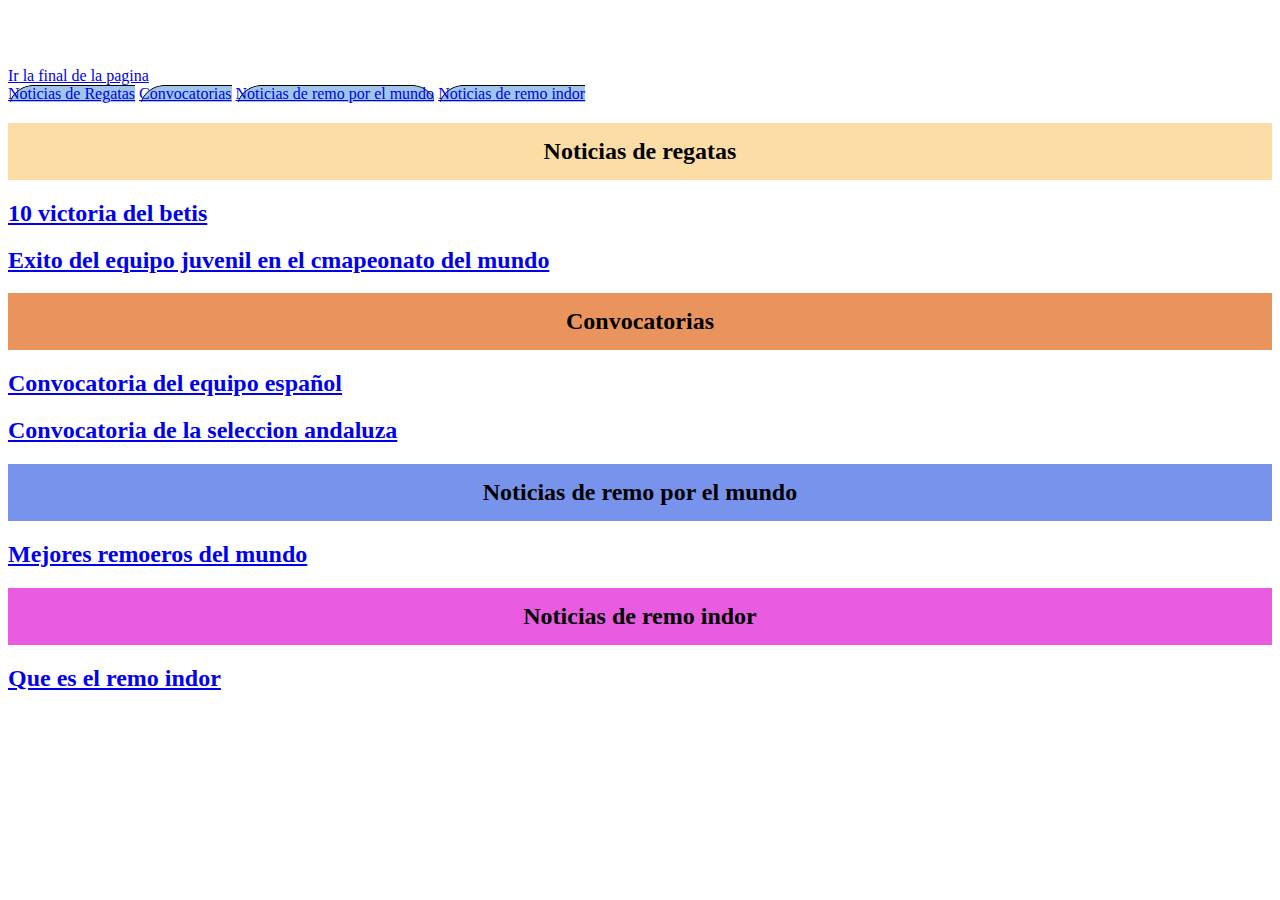
<file: index.html>
<!DOCTYPE html>
<html lang="es">

<head>
    <meta charset="UTF-8">
    <meta name="googlebot" content="index" />
    <meta name="descripcion" content="esto es un blog donde encotraras noticias sobre el remo ">
    <meta name="author" content="Leonor Garcia">
    <meta name="robots" content="index,follow">
    <meta name="keywords" content="remo,noticias remo,blog remo">
    <link rel="icon" href="rowing.jpg" type="imagen/png" sizes="3x2">
    <link rel="stylesheet" href="estilo.css">

    <title>REMO ESPAÑOL</title>
</head>

<body>
    <header >
        
        <div class="box">
            <h2 style="color: white;"><strong><u>Bienvenido a mi bloog</u></strong></h2>
            <a href="#final">Ir la final de la pagina</a>
        </div>

    </header>

    <nav id="inicio">
        <a class="boton" href="#regatas">Noticias de Regatas</a>
        <a class="boton" href="#convocatorias">Convocatorias</a>
        <a class="boton" href="#remomundo">Noticias de remo por el mundo</a>
        <a class="boton" href="#remoindor">Noticias de remo indor</a>
    </nav>
    <main>
        <section>
            <h2 id="regatas">Noticias de regatas</h2>
            <h2><a href="./Articles/10victoriadelbetis.html">10 victoria del betis</a></h2>
            <h2><a href="./Articles/exitodelequipojuvenileneleuropeo.html">Exito del equipo juvenil en el cmapeonato del
                    mundo</a></h2>
        </section>
        <section>
            <h2 id="convocatorias">Convocatorias</h2>
            <h2><a href="./Articles/conovocatoriaespañola.html">Convocatoria del equipo español</a></h2>
            <h2><a href="./Articles/convocatoriadelaseleccionandaluza.html">Convocatoria de la seleccion andaluza</a>
            </h2>
        </section>
        <section>
            <h2 id="remomundo">Noticias de remo por el mundo</h2>
            <h2><a href="./Articles/mejoresremerosdelmundo.html">Mejores remoeros del mundo</a></h2>
        </section>
        <section>
            <h2 id="remoindor">Noticias de remo indor</h2>
            <h2><a href="./Articles/remoindor.html">Que es el remo indor</a></h2>
        </section>
    </main>


</body>

</html>
</file>
<file: estilo.css>
<style>

        table {

            width: 25%;

            border-collapse: collapse;

            background-color: #4699f7;
        }
        td {

            border: 1px solid black;

            text-align: center;
        }

</style>
.box {
    background-image: url(/img/fotoinicio.jpg);
    padding: 150px;
    margin: 25px;
    background-position-y: none;
    background-position-x: center;
    background-size: cover;
    background-position: bottom;  
}
#Remerosdelmundo {
    background-color: rgb(139, 47, 47);
    text-align: center;
    padding: 15px;
}
#regatas{
    background-color: rgb(252, 221, 165);
    color: black;
    padding: 15px;
    text-align: center;
}
#convocatorias{
    background-color: rgb(233, 148, 92);
    color: black;
    padding: 15px;
    text-align: center;
}
#remomundo{
    background-color: rgb(120, 147, 236);
    color: black;
    padding: 15px;
    text-align: center;
}
#remoindor{
    background-color: rgb(233, 92, 226);
    color: black;
    padding: 15px;
    text-align: center;
}
#Decimavictoriadelbetis{
    background-color: rgb(163, 241, 163);
    text-align: center;
    padding: 15px;
}
#Exitodelequipojuvenil{
    background-color: rgb(102, 215, 235);
    text-align: center;
    padding: 15px;
}
#convocatoriaespañola{
    background-color: rgb(236, 117, 61);
    text-align: center;
    padding: 15px;
}
#convocatoriaandaluza{
    background-color: rgb(234, 236, 120);
    text-align: center;
    padding: 15px;
}
.boton{
    background-image: url(/boton/button_convocatorias.png);
    background-image: url(/boton/button_regatas.png);
    background-image: url(/boton/button_remo-mundo.png);
}
</file>
